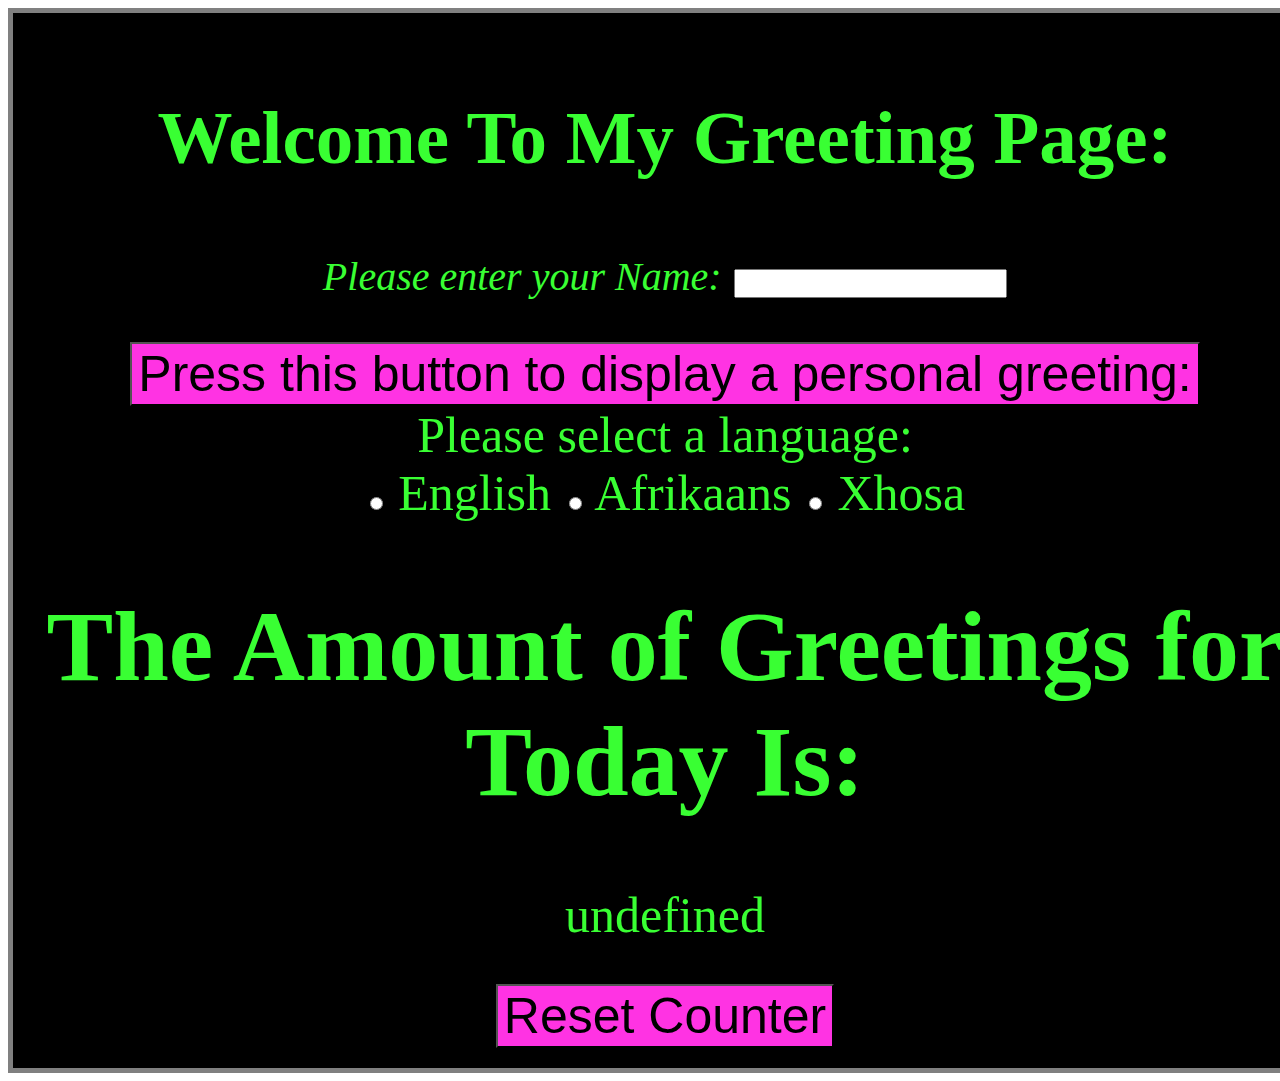
<file: index.html>
<!DOCTYPE html>

<html>

<head>
  <link rel="stylesheet" href="greet.css">
  <!-- <script type="text/javascript" src="greet.js"></script> -->

  <meta charset="utf-8">
  <title></title>
</head>

<body>
  <div class="header" style="background-color:black;color:#39FF33;padding:20px;">
    <h2>Welcome To My Greeting Page:</h2>
    <form>
      <label id="name">Please enter your Name:</label>
      <input id="mytext" type="text"><br>
      <button id="button" type="button" onclick="myFunction()">Press this button to display a personal greeting:</button><br>
      <label>Please select a language:</label><br>
      <input type="radio" id="english" value="english" name="language">
      <label for="english" class="light">English</label>
      <input type="radio" id="afrikaans" value="afrikaans" name="language">
      <label for="afrikaans" class="light">Afrikaans</label>
      <input type="radio" id="xhosa" value="xhosa" name="language">
      <label for="xhosa" class="light">Xhosa</label>

    </form>
    <section>
      <h1 id="geetingName"></h1>
      <h1>The Amount of Greetings for Today Is:</h1>
      <div id="counterDisplay"></div>
      <button id="button1" type="button1" onclick="clearLocalStorage()">Reset Counter</button>
    </section>


</body>
<script src="greet.js">
</script>

</html>
</file>
<file: greet.css>
.header {
  text-align: center;
  width: 100%;
  padding: 10px;
  border: 5px solid gray;
  margin: 0;
  font-size: 50px;
  background-color: yellow;
}

.greeting {
  text-align: center;
  width: 100%;
  padding: 10px;
  border: 5px solid gray;
  margin: 0;
  font-size: 50px;
}

#button {
  font-size: 50px;
  background-color: #FF33E3;
  margin-top: 40px;
}

#button1 {
  font-size: 50px;
  background-color: #FF33E3;
  margin-top: 40px;
}

#name {
  font-style: oblique;
  font-size: 40px;
}

#geetingName {
  background-color: #33FFE9;
  color: red;
}

#mytext {
  font-size: 20px;
}
</file>
